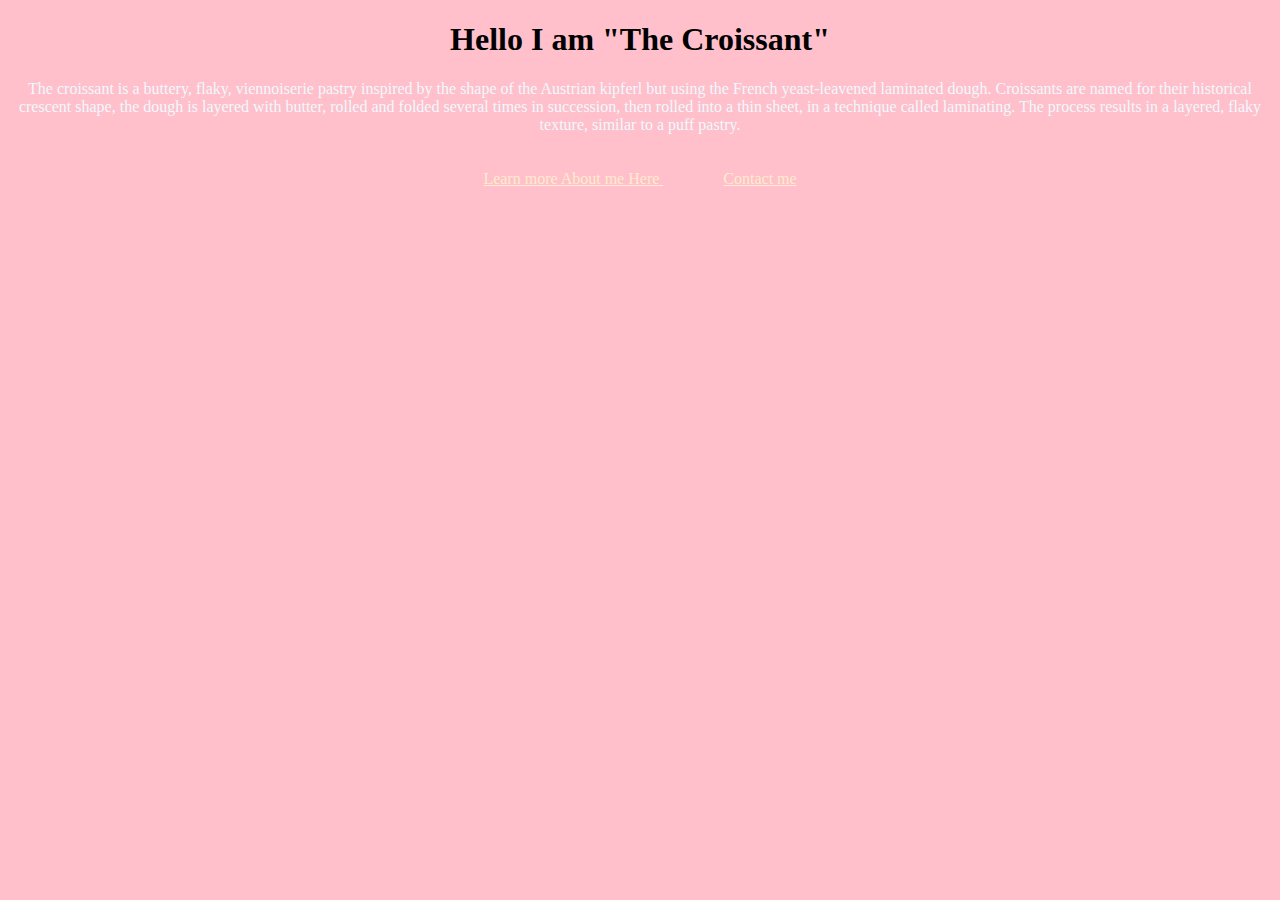
<file: index.html>
<!DOCTYPE html>
<html lang="en">

<head>
    <meta charset="UTF-8">
    <meta name="description"
        content="This is a page about all what you need to know about kingcroissant including history and ways of contact">
    <meta http-equiv="X-UA-Compatible" content="IE=edge">
    <meta name="viewport" content="width=device-width, initial-scale=1.0">
    <link rel="stylesheet" href="/src/styles.css">
    <title>Week3 Homework - kingcroissant.com">
    </title>
</head>

<body>
    <h1>
        Hello I am "The Croissant"
    </h1>
    <p>
        The croissant is a buttery, flaky, viennoiserie pastry inspired by the shape of the Austrian kipferl but using
        the
        French yeast-leavened laminated dough. Croissants are named for their historical crescent shape, the dough is
        layered
        with butter, rolled and folded several times in succession, then rolled into a thin sheet, in a technique called
        laminating. The process results in a layered, flaky texture, similar to a puff pastry.
    </p>
    <footer>
        <a href="/about.html" title="About me - kingcroissant.com">Learn more About me Here </a>
        <a href="/contact.html" title="Contact - kingcroissant.com"> Contact me</a>
    </footer>

</body>

</html>
</file>
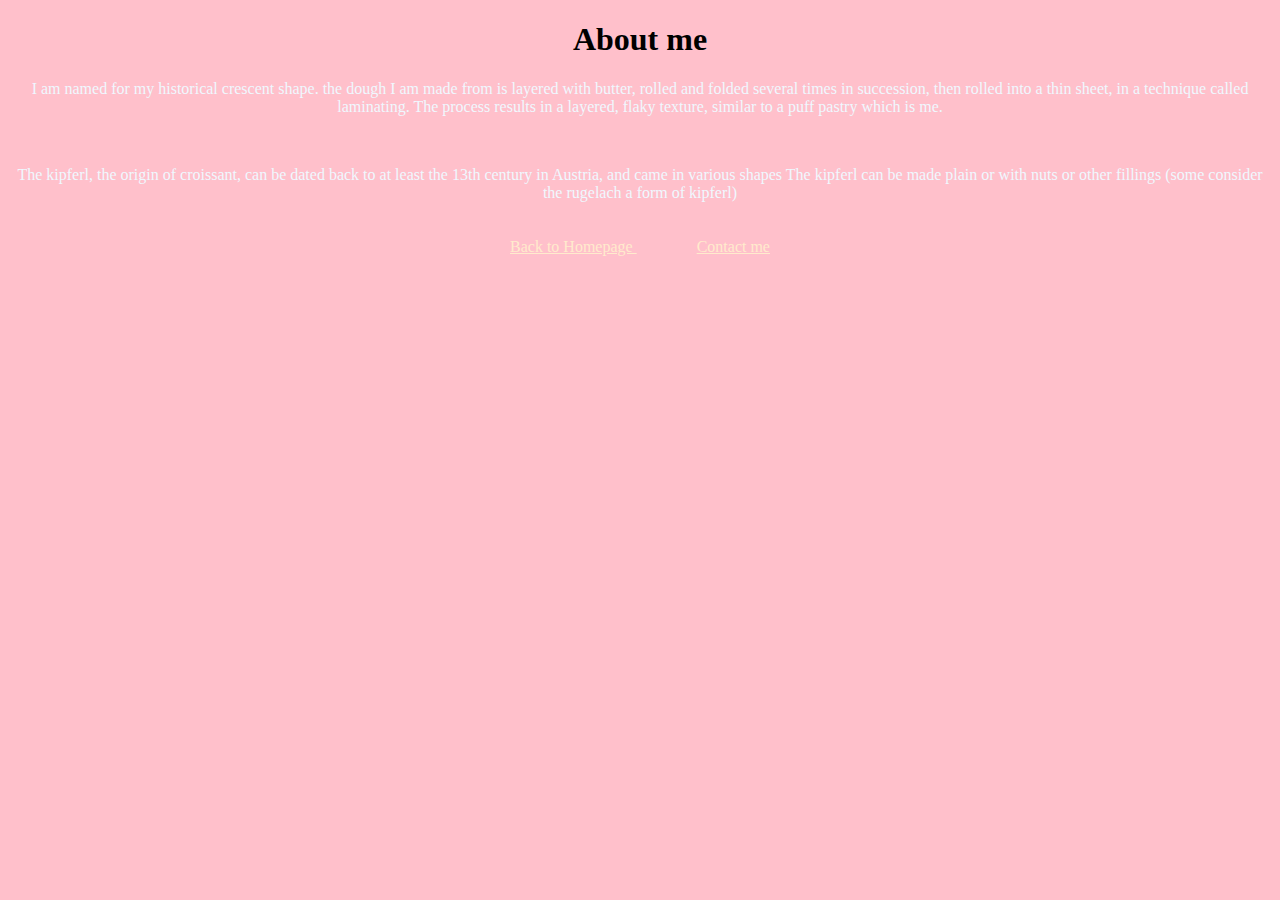
<file: about.html>
<!DOCTYPE html>
<html lang="en">

<head>
    <meta charset="UTF-8">
    <meta name="desription"
        content="This is a page descrping the history of the kingcroissant, revealing the origin of croissant">
    <meta http-equiv="X-UA-Compatible" content="IE=edge">
    <meta name="viewport" content="width=device-width, initial-scale=1.0">
    <link rel="stylesheet" href="/src/styles.css">
    <title>About me - kingcroissant.com</title>
</head>

<body>
    <h1>
        About me
    </h1>

    <p>
        I am named for my historical crescent shape. the dough I am made from is layered with butter, rolled and folded
        several times in succession, then rolled into a thin sheet, in a technique called laminating. The process
        results in a
        layered, flaky texture, similar to a puff pastry which is me.
    </p>
    </br>
    <p>
        The kipferl, the origin of croissant, can be dated back to at least the 13th century in Austria, and came in
        various shapes The kipferl can be made plain or with nuts or other fillings (some consider the rugelach a form
        of
        kipferl)
    </p>
    <footer>
        <a href="/" title="Week3 Homework - kingcroissant.com">Back to Homepage </a>
        <a href="/contact.html" title="Contact - kingcroissant.com"> Contact me</a>
    </footer>
</body>

</html>
</file>
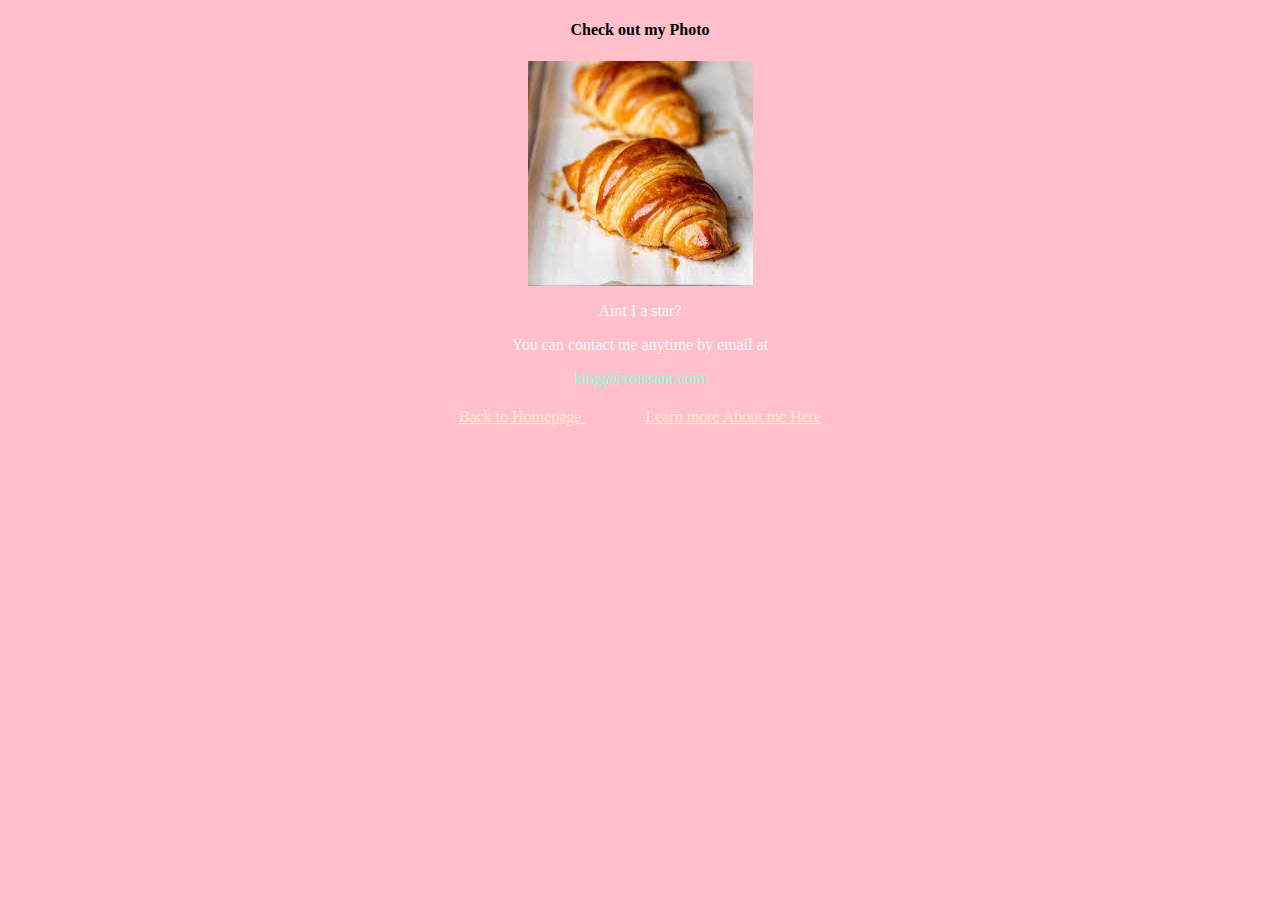
<file: contact.html>
<!DOCTYPE html>
<html lang="en">

<head>
    <meta charset="UTF-8">
    <meta name="description" content="This is a page about kingcroissant and ways of contact">
    <meta http-equiv="X-UA-Compatible" content="IE=edge">
    <meta name="viewport" content="width=device-width, initial-scale=1.0">
    <link rel="stylesheet" href="/src/styles.css">
    <title>Contact - kingcroissant.com</title>
</head>

<body>

    <h4>
        Check out my Photo
    </h4>
    <img src="/src/image.jpg" alt="King Croissant">
    <p>Aint I a star?</p>

    <p>
        You can contact me anytime by email at </p> <a href="mailto:king@croissant.com" class="email">king@croissant.com </a>
    

    <footer>
        <a href="/" title="Week3 Homework - kingcroissant.com">Back to Homepage </a>
        <a href="/about.html" title="About me - kingcroissant.com"> Learn more About me Here</a>

    </footer>

</body>

</html>
</file>
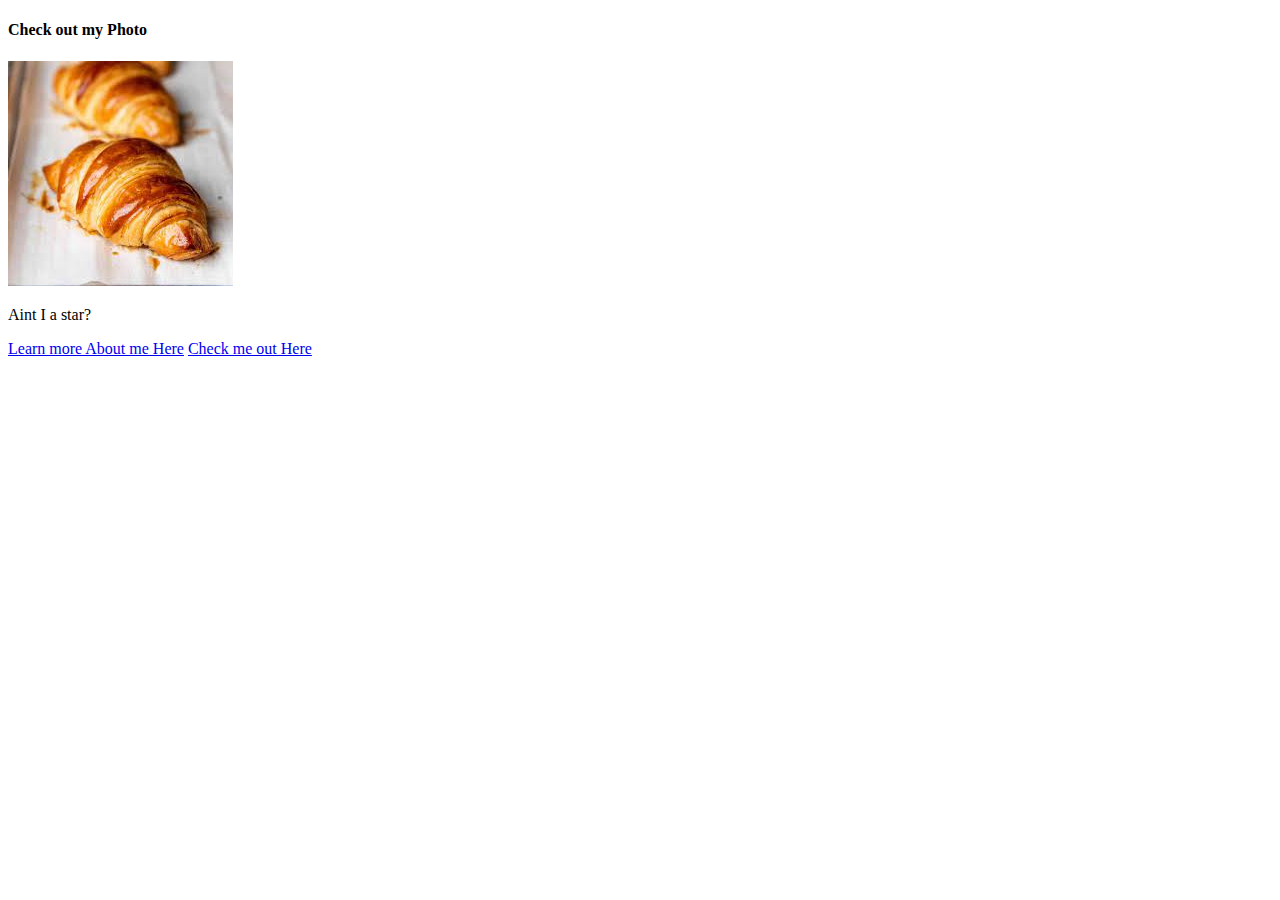
<file: Photo.html>
<!DOCTYPE html>
<html lang="en">
<head>
    <meta charset="UTF-8">
    <meta http-equiv="X-UA-Compatible" content="IE=edge">
    <meta name="viewport" content="width=device-width, initial-scale=1.0">
    <title>Photo</title>
</head>
<body>
   
    <h4>
        Check out my Photo
    </h4>
<img src="/src/image.jpg" alt="King Croissant">
    <p>Aint I a star?</p>


    <footer>
    <a href="/about.html">Learn more About me Here</a>
        <a href="/Photo.html">Check me out Here</a>
    </footer>

</body>
</html>
</file>
<file: src/styles.css>
footer {
    display: block;
    text-align: center;
    padding: 20px;
}

a {
    color: aliceblue;
}

body{
    background-color:pink ;
    text-align: center;
}
img {
    display: block;
}

p {
    color: aliceblue;
}

h1 h2 h3 h4 {
   color: black;
}
a {
     color: blanchedalmond;
   margin: 30px;

}

img {
    display: block;
    margin: auto;
}
.email {
    color: aquamarine;
}
</file>
